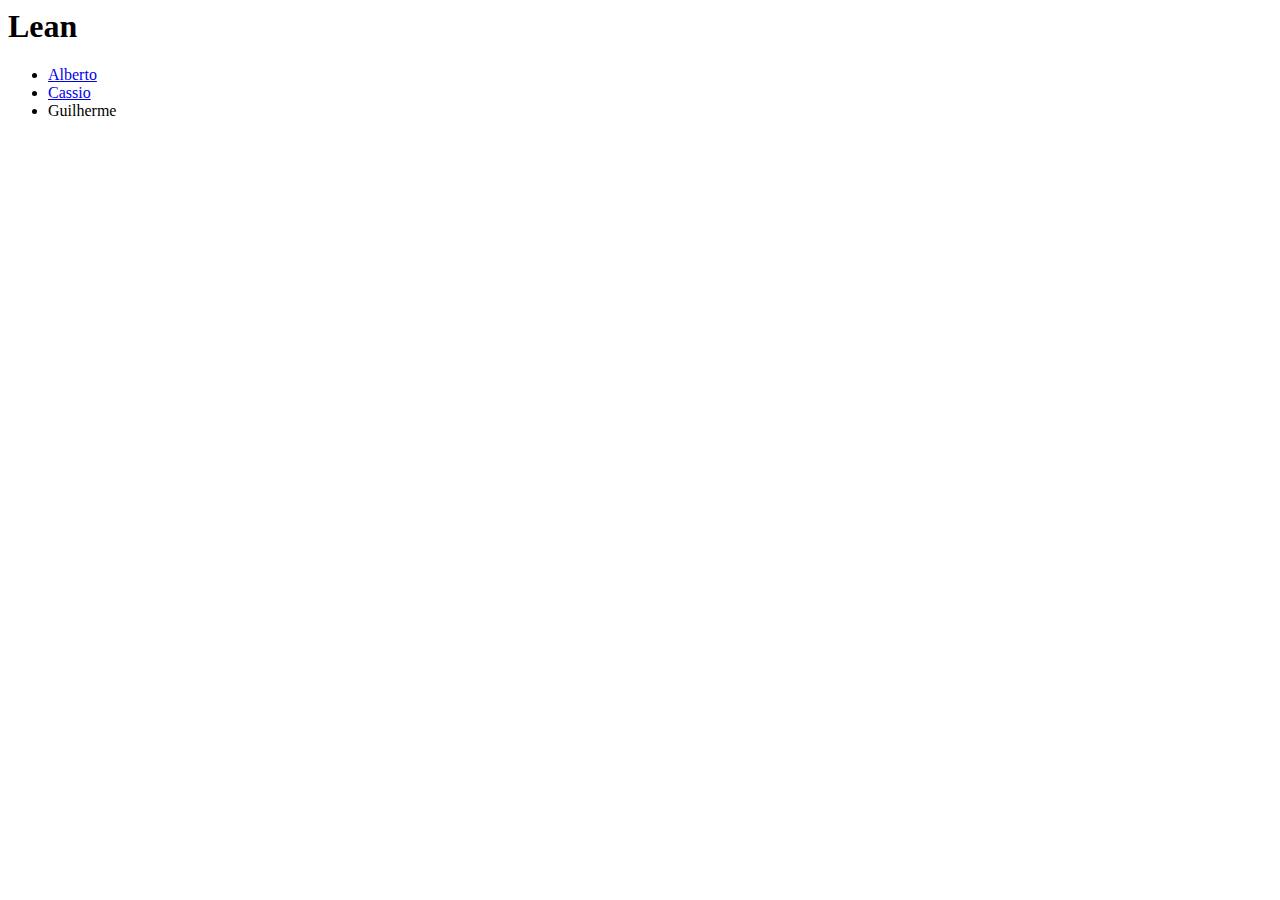
<file: index.html>
<html>

<head>
    <title>GTI4 - LEAN</title>
</head>

<body>
    <h1>Lean</h1>
    <ul>
        <li><a href="alberto.html">Alberto</a></li>
        <li><a href="cassio.html">Cassio</a></li>
        <li>Guilherme</li>
    </ul>
</body>

</html>
</file>
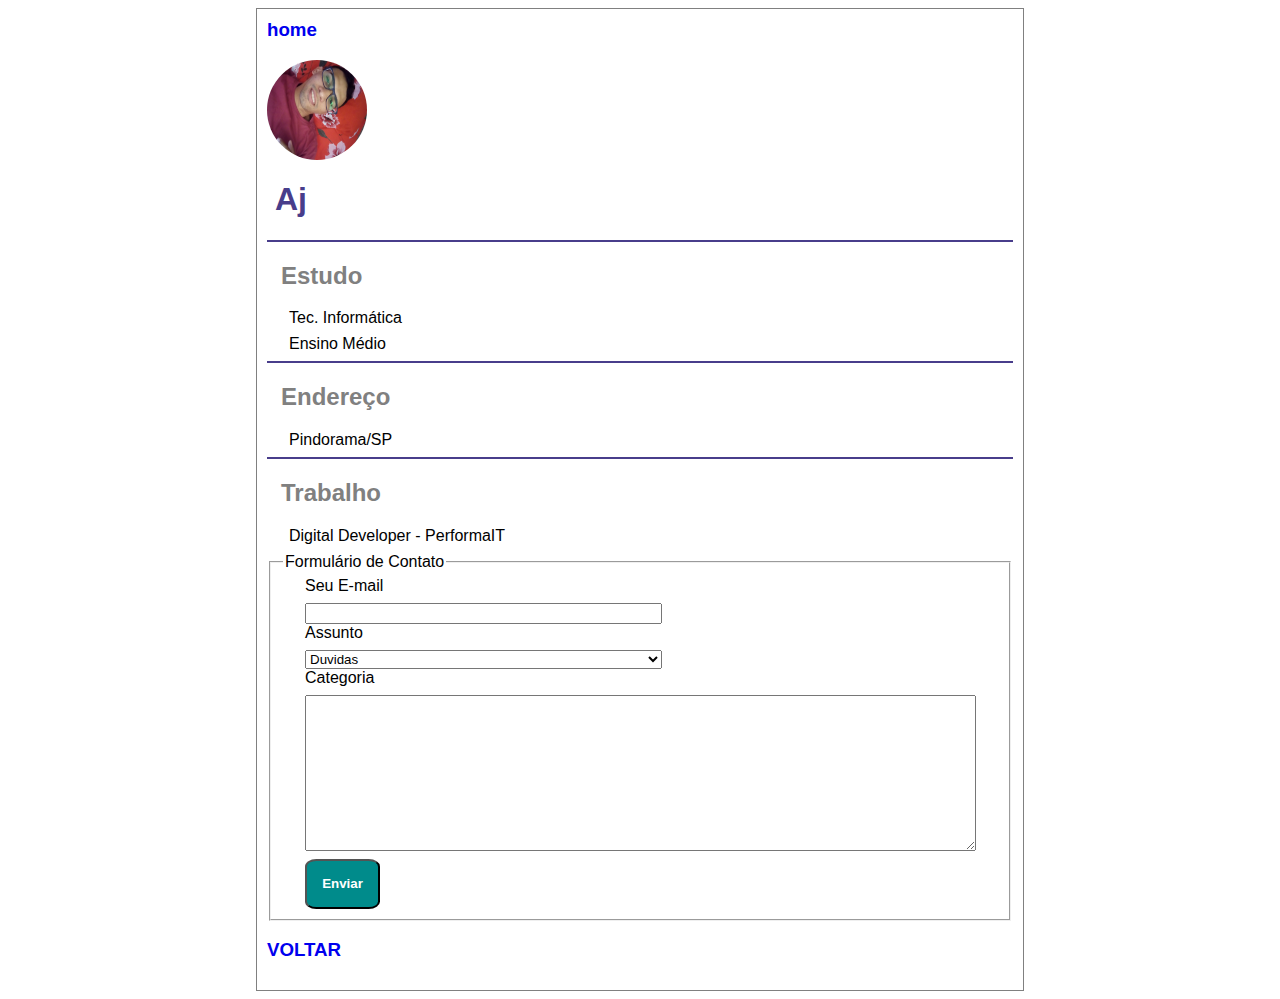
<file: alberto.html>
<html>

<head>
    <title>Alberto Santos de Oliveira Júnior</title>
    <meta http-equiv="Content-Type" content="text/html;charset=UTF-8">
    <link rel="stylesheet" href="style.css">
</head>

<body>
    <h3><a href="index.html">home</a></h3>
    <img src="alberto.jpg" alt="alberto">
    <h1>Aj</h1>
    <hr>
    <h2>Estudo</h2>
    <span>Tec. Informática</span>
    <span>Ensino Médio</span>
    <hr>
    <h2>Endereço</h2>
    <span>Pindorama/SP</span>
    <hr>
    <h2>Trabalho</h2>
    <span>Digital Developer - PerformaIT</span>
    <fieldset>
        <legend>Formulário de Contato</legend>
        <div>
            <span>Seu E-mail</span>
            <input type="email"></div>
        <div>
            <span>Assunto</span>
            <select>
                <option value="Duvidas">Duvidas</option>
                <option value="Outros">Outros</option>
            </select>
        </div>
        <div>
            <span>Categoria</span>
            <textarea id="taA" rows="10"></textarea>
        </div>
        <div>
            <button>Enviar</button>
        </div>
    </fieldset>
    <h3><a href="index.html">VOLTAR</a></h3>
</body>

</html>
</file>
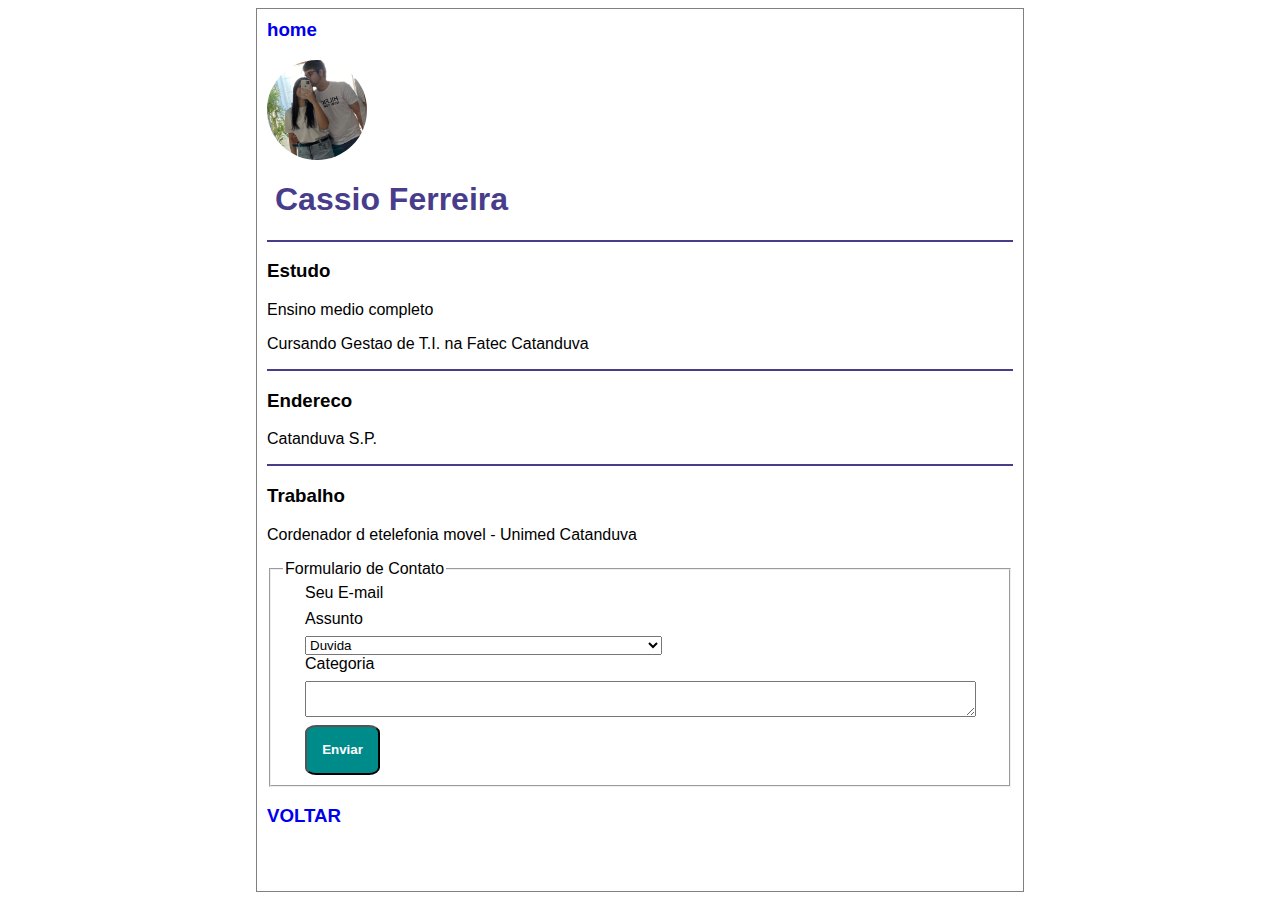
<file: cassio.html>
<html>

<head>
    <title>Cassio Ferreira</title>
    <link rel="stylesheet" href="style.css">
</head>

<body>
    <h3><a href="index.html">home</a></h3>
    <img src="cassio.jpg">
    <h1>Cassio Ferreira</h1>

    <hr>

    <h3>Estudo</h3>
    <p>Ensino medio completo</p>
    <p>Cursando Gestao de T.I. na Fatec Catanduva</p>

    <hr>
    <h3>Endereco</h3>
    <p>Catanduva S.P.</p>
    <hr>
    <h3>Trabalho</h3>
    <p>Cordenador d etelefonia movel - Unimed Catanduva</p>
    <fieldset>
        <legend>Formulario de Contato</legend>

        <div>
            <span>Seu E-mail</span>
            <imput type="text">
        </div>

        <div>
            <span>Assunto</span>
            <select>
                <option>Duvida</option>
                <option>Reclamacso</option>
                <option>Atendimento</option>
                <option>Outros</option>
            </select>
        </div>

        <div>
            <span>Categoria</span>
            <textarea></textarea>
        </div>
        <div>
            <button>Enviar</button>
        </div>
    </fieldset>
    <h3><a href="index.html">VOLTAR</a></h3>
</body>

</html>
</file>
<file: style.css>
img {
    width: 100px;
    height: 100px;
    border-radius: 50%;
    object-fit: fill;
}

hr {
    border: 1px solid darkslateblue;
}

span {
    display: flex;
    margin-bottom: 8px;
}

a {
    text-decoration: none;
}

a:hover {
    color: darkturquoise;
    font-size: xx-large;
}

h1 {
    color: darkslateblue;
    padding-left: 8px;
}

h2 {
    color: gray;
    padding-left: 14px;
}

span {
    padding-left: 22px;
}

fieldset {
    max-width: 100%;
}
textarea {
    margin-left: 22px;
    width: 94%;
    margin-bottom: 8px;
}
input[type="email"],
select {
    width: 50%;
    margin-left: 22px;
}
button {
    border-radius: 15%;
    background-color: darkcyan;
    color: white;
    margin-left: 22px;
    font-weight: bold;
    width: 75px;
    height: 50;
}
button:hover {
    color: black;
    background-color: cornsilk;
}

body {
    margin-left: 20%;
    margin-right: 20%;
    border: 1px solid gray;
    padding: 10px;
    font-family: "Segoe UI", Tahoma, Geneva, Verdana, sans-serif;
}
</file>
